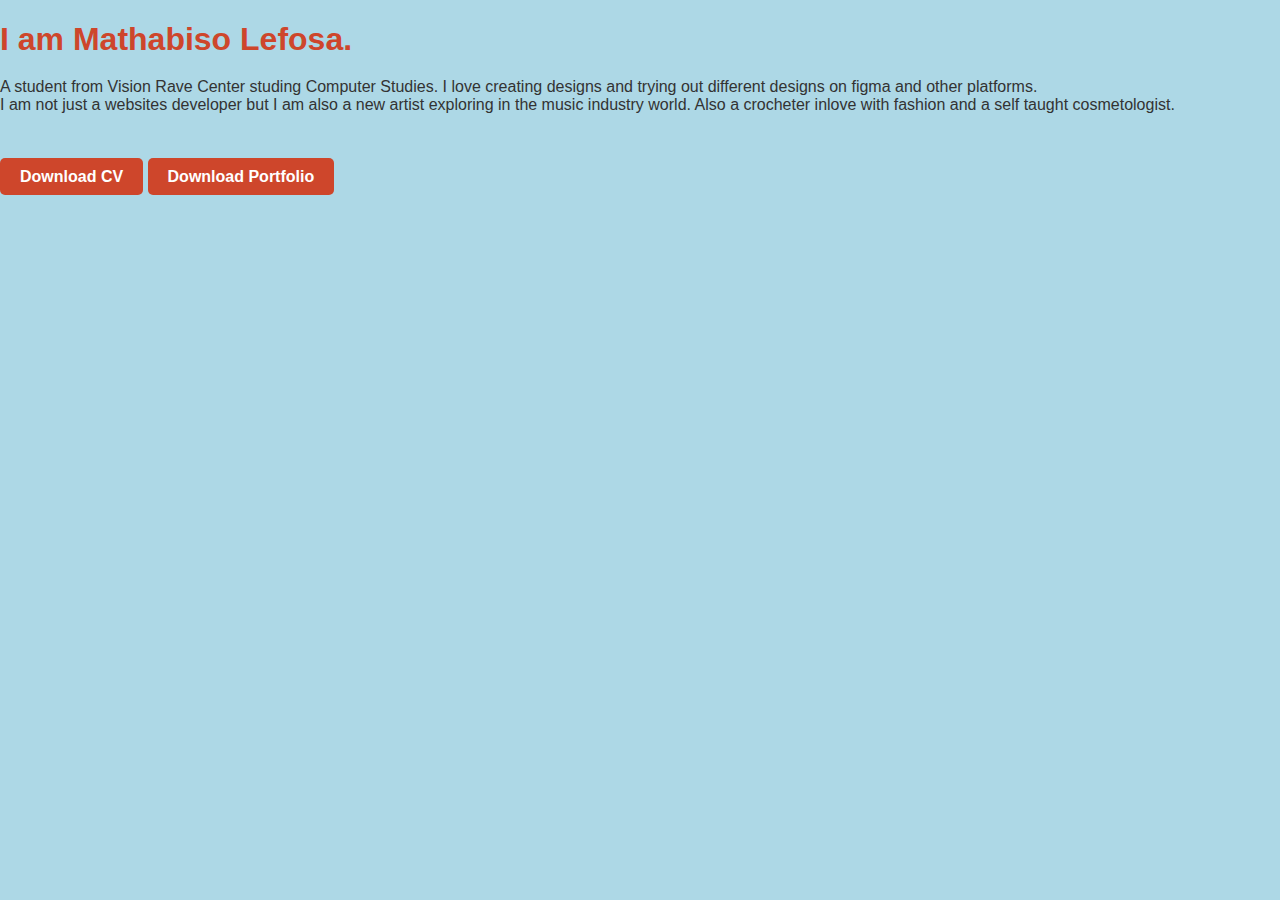
<file: about me.html>
<!DOCTYPE html>
<html lang="en">
<head>
    <meta charset="UTF-8">
    <meta name="viewport" content="width=device-width, initial-scale=1.0">
    <title>About Me</title>
    <link rel="stylesheet" href="about me.css">
</head>
<body>                   
<section id="introduction">
    <h1>I am Mathabiso Lefosa.</h1>
<li>A student from Vision Rave Center studing Computer Studies. I love creating designs and trying out different designs on figma and other platforms.</li>
<li>I am not just a websites developer but I am also a new artist exploring in the music industry world. Also a crocheter inlove with fashion and a self taught cosmetologist.</li>   
                                </div>
<li></li>
<li></li>
<li></li>

<div class="header_inner_right">
                    <div class="header_bottom_right_widget_holder">
                        <a href="CV.docx" class="qbutton default">Download CV</a>
                        <a href="Portfolio.docx" class="qbutton default">Download Portfolio</a>
                    </div>
    </main>
    </div>
    </main>
    </body>
    </html>
</file>
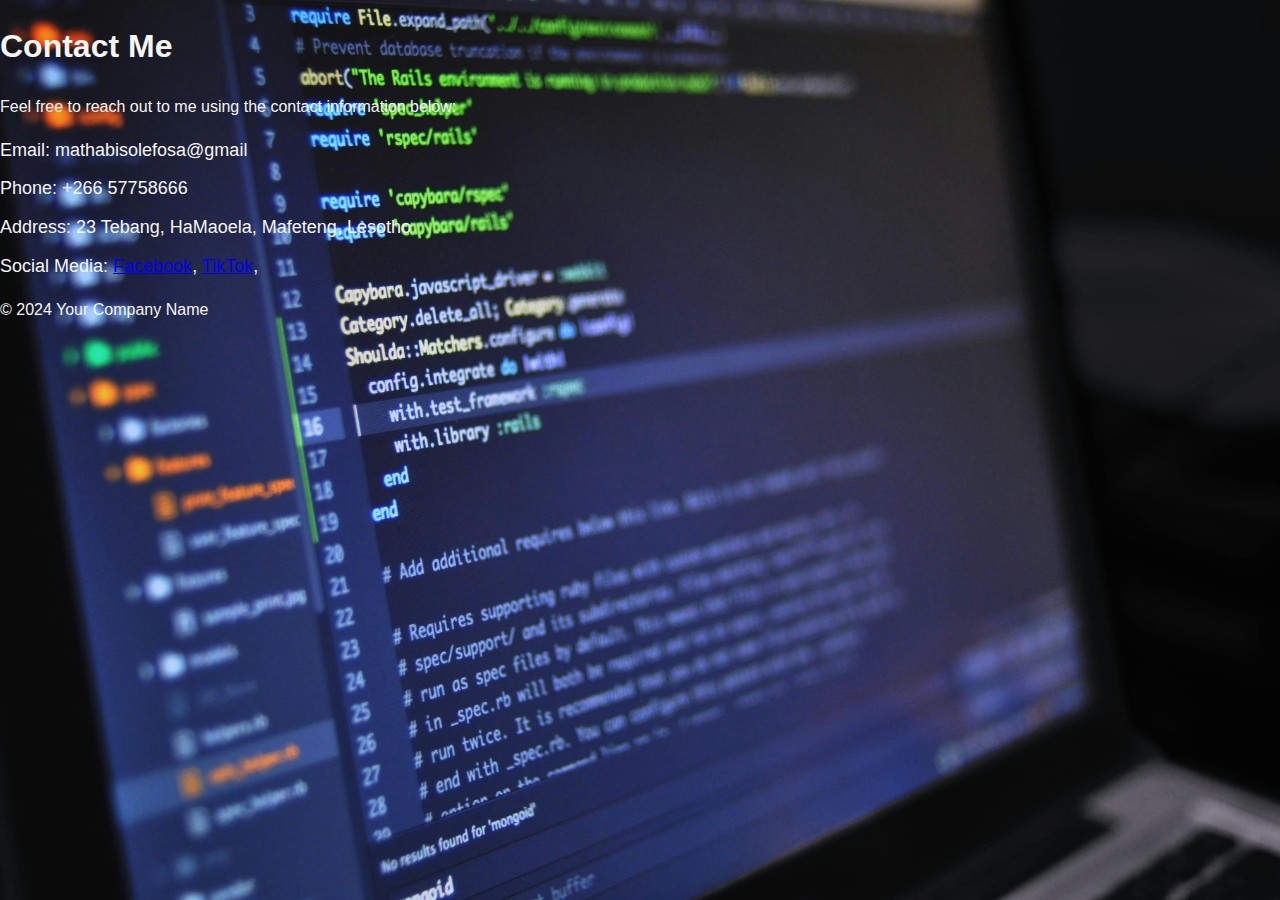
<file: contacts.html>
<!DOCTYPE html>
<html lang="en">
<head>
    <meta charset="UTF-8">
    <meta name="viewport" content="width=device-width, initial-scale=1.0">
    <title>Contact Us</title>
    <link rel="stylesheet" href="contacts.css">
</head>
<body>
        <h1>Contact Me</h1>
        <p>Feel free to reach out to me using the contact information below:</p>
        <ul>
            <li>Email: mathabisolefosa@gmail</li>
            <li>Phone: +266 57758666</li>
            <li>Address: 23 Tebang, HaMaoela, Mafeteng, Lesotho</li>
            <li>Social Media: 
                <a href="https://www.facebook.com/profile.php?id=100052882471668/example">Facebook</a>, 
                <a href="https://vm.tiktok.com/ZMromLwY6/example">TikTok</a>,
            </li>
        </ul>
    </main>
    <footer>
        <p>&copy; 2024 Your Company Name</p>
    </footer>
</body>
</html>
</file>
<file: about me.css>
/* General body styles */
body {
    font-family: 'Raleway', sans-serif;
    margin: 0;
    padding: 0;
    background-color: lightblue;
    color: #333;
}

/* Header section */
header {
    background-color: rgba(255, 255, 255, 0.9);
    position: fixed;
    width: 100%;
    z-index: 999;
}

header .logo_wrapper {
    display: inline-block;
}

header .header_bottom_right_widget_holder {
    float: right;
}

.qbutton {
    background-color: #ce462b;
    color: #fff;
    padding: 10px 20px;
    text-decoration: none;
    border-radius: 5px;
    font-weight: bold;
}

.qbutton:hover {
    background-color: #000;
}

/* Main content styles */
.content {
    margin-top: 100px;
    padding: 20px;
}

h1, h2, h3 {
    color: #ce462b;
    font-family: 'Poppins', sans-serif;
    margin-bottom: 20px;
}

p {
    line-height: 1.6;
    margin-bottom: 15px;
}

/* Portfolio Section */
.projects_holder .image_holder {
    position: relative;
}

.projects_holder .image img {
    width: 100%;
    transition: transform 0.3s ease-in-out;
}

.projects_holder .image:hover img {
    transform: scale(1.1);
}

.text_holder {
    position: absolute;
    bottom: 0;
    background-color: rgba(0, 0, 0, 0.5);
    width: 100%;
    color: #fff;
    text-align: center;
    padding: 10px;
}

/* Footer styles */
footer {
    background-color: #222;
    color: #fff;
    padding: 20px;
    text-align: center;
}

footer a {
    color: #ce462b;
    text-decoration: none;
}

footer a:hover {
    text-decoration: underline;
}

/* Responsive adjustments */
@media (max-width: 768px) {
    .header_inner_left, .header_inner_right {
        float: none;
        text-align: center;
    }

    .qbutton {
        display: block;
        margin: 10px auto;
    }

    .content {
        padding: 10px;
    }
}
</file>
<file: contacts.css>
/* General Styles */
body {
    background-image: url('www.jpg'); /* Path to your background image */
    background-size: cover; /* Ensures the image covers the entire background */
    background-repeat: no-repeat; /* Prevents the image from repeating */
    background-attachment: fixed; /* Keeps the background fixed when scrolling */
    background-position: center; /* Centers the background image */
    font-family: Arial, sans-serif;
    line-height: 1.6;
    margin: 0;
    padding: 0;
    color: whitesmoke;
}

.container {
    width: 80%;
    margin: auto;
    overflow: hidden;
}

/* Header Styles */
header {
    background: rgba(42, 4, 207, 0.8); /* Semi-transparent background */
    color: #fff;
    padding-top: 30px;
    min-height: 70px;
    text-align: center;
    border-bottom: #0779e4 3px solid;
}

header h1 {
    margin: 0;
    font-size: 36px;
}

/* About Us Section */
#about {
    padding: 30px;
    background-image: url('www.jpg'); /* Path to your background image */
    background-size: cover; /* Ensures the image covers the entire section */
    background-repeat: no-repeat; /* Prevents the image from repeating */
    background-position: center; /* Centers the background image */
    color: #3108e6;
    text-align: center;
}

#about h1 {
    margin-top: 0;
    font-size: 40px;
}
#about p {
    font-size: 18px;
    line-height: 1.6;
}
header h1 {
    margin: 0;
    font-size: 36px;
}

section {
    margin: 20px 0;
}

h2 {
    margin-top: 0;
    font-size: 30px;
}

ul {
    list-style: none;
    padding: 0;
}

ul li {
    margin: 10px 0;
    font-size: 18px;
}

form {
    width: 70%;
    margin: auto;
}

input, textarea {
    width: 100%;
    padding: 10px;
    margin: 10px 0;
}

input[type="submit"] {
    background: #320ae4;
    color: #fff;
    border: 0;
    padding: 15px;
    cursor: pointer;
}

input[type="submit"]:hover {
    background: #0779e4;
}
</file>
